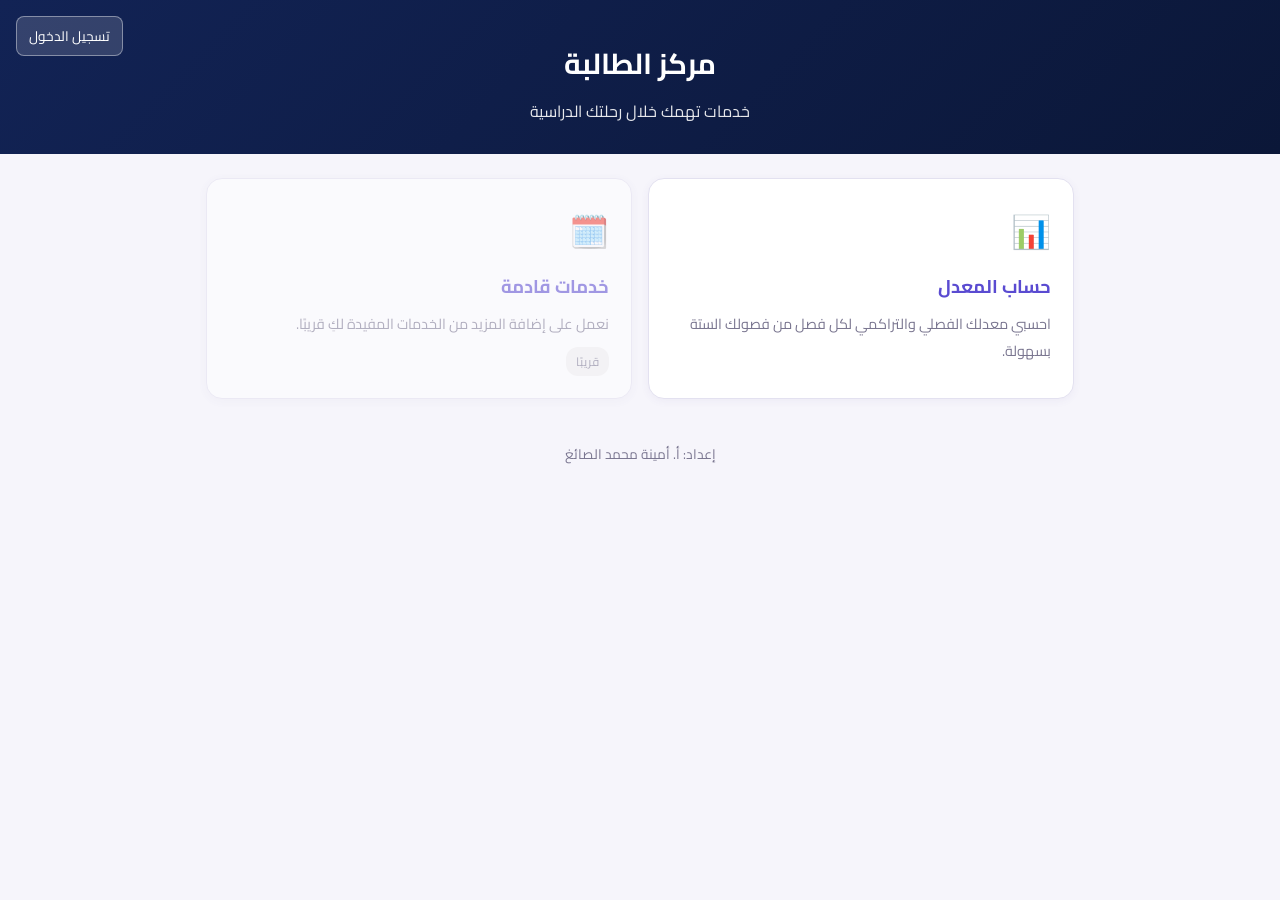
<file: index.html>
<!DOCTYPE html>
<html lang="ar" dir="rtl">
<head>
<meta charset="UTF-8" />
<meta name="viewport" content="width=device-width, initial-scale=1.0" />
<title>مركز الطالبة</title>
<link rel="preconnect" href="https://fonts.googleapis.com" />
<link rel="preconnect" href="https://fonts.gstatic.com" crossorigin />
<link href="https://fonts.googleapis.com/css2?family=Cairo:wght@400;600;700&display=swap" rel="stylesheet" />
<style>
  :root {
    --primary: #6c5ce7;
    --primary-dark: #5a4bd1;
    --header-bg: #122355;
    --header-bg-dark: #0b1738;
    --bg: #f6f5fb;
    --card-bg: #ffffff;
    --border: #e3e1f0;
    --text: #2d2a3d;
    --muted: #7a7690;
  }
  * { box-sizing: border-box; }
  body {
    margin: 0;
    font-family: "Cairo", "Tahoma", "Segoe UI", sans-serif;
    background: var(--bg);
    color: var(--text);
    min-height: 100vh;
  }
  header {
    background: linear-gradient(135deg, var(--header-bg), var(--header-bg-dark));
    color: #fff;
    text-align: center;
    padding: 36px 16px 28px;
  }
  header h1 { margin: 0 0 6px; font-size: 1.8rem; }
  header p { margin: 0; opacity: 0.9; }
  main {
    max-width: 900px;
    margin: 0 auto;
    padding: 24px 16px;
  }
  .services-grid {
    display: grid;
    grid-template-columns: repeat(auto-fit, minmax(240px, 1fr));
    gap: 16px;
  }
  .service-card {
    background: var(--card-bg);
    border: 1px solid var(--border);
    border-radius: 16px;
    padding: 22px;
    text-decoration: none;
    color: var(--text);
    box-shadow: 0 2px 8px rgba(80, 70, 150, 0.06);
    transition: transform 0.15s ease, box-shadow 0.15s ease;
    display: block;
  }
  .service-card:hover {
    transform: translateY(-3px);
    box-shadow: 0 6px 16px rgba(80, 70, 150, 0.12);
  }
  .service-card .icon { font-size: 2rem; margin-bottom: 8px; }
  .service-card h2 { margin: 0 0 6px; font-size: 1.15rem; color: var(--primary-dark); }
  .service-card p { margin: 0; color: var(--muted); font-size: 0.9rem; }
  .service-card.disabled {
    opacity: 0.55;
    pointer-events: none;
  }
  .badge-soon {
    display: inline-block;
    margin-top: 10px;
    font-size: 0.75rem;
    background: #f1f1f1;
    color: var(--muted);
    padding: 3px 10px;
    border-radius: 12px;
  }
  .site-footer {
    text-align: center;
    padding: 18px 16px 26px;
    color: var(--muted);
    font-size: 0.85rem;
  }
  .account-link {
    position: absolute;
    top: 16px;
    left: 16px;
    color: #fff;
    text-decoration: none;
    font-size: 0.85rem;
    background: rgba(255,255,255,0.15);
    border: 1px solid rgba(255,255,255,0.4);
    border-radius: 8px;
    padding: 6px 12px;
  }
</style>
</head>
<body>
  <header style="position: relative;">
    <a href="auth/login.html" class="account-link">تسجيل الدخول</a>
    <h1>مركز الطالبة</h1>
    <p>خدمات تهمك خلال رحلتك الدراسية</p>
  </header>

  <main>
    <div class="services-grid">
      <a href="gpa/index.html" class="service-card">
        <div class="icon">📊</div>
        <h2>حساب المعدل</h2>
        <p>احسبي معدلك الفصلي والتراكمي لكل فصل من فصولك الستة بسهولة.</p>
      </a>

      <div class="service-card disabled">
        <div class="icon">🗓️</div>
        <h2>خدمات قادمة</h2>
        <p>نعمل على إضافة المزيد من الخدمات المفيدة لكِ قريبًا.</p>
        <span class="badge-soon">قريبًا</span>
      </div>
    </div>
  </main>

  <footer class="site-footer">إعداد: أ. أمينة محمد الصائغ</footer>
</body>
</html>
</file>
